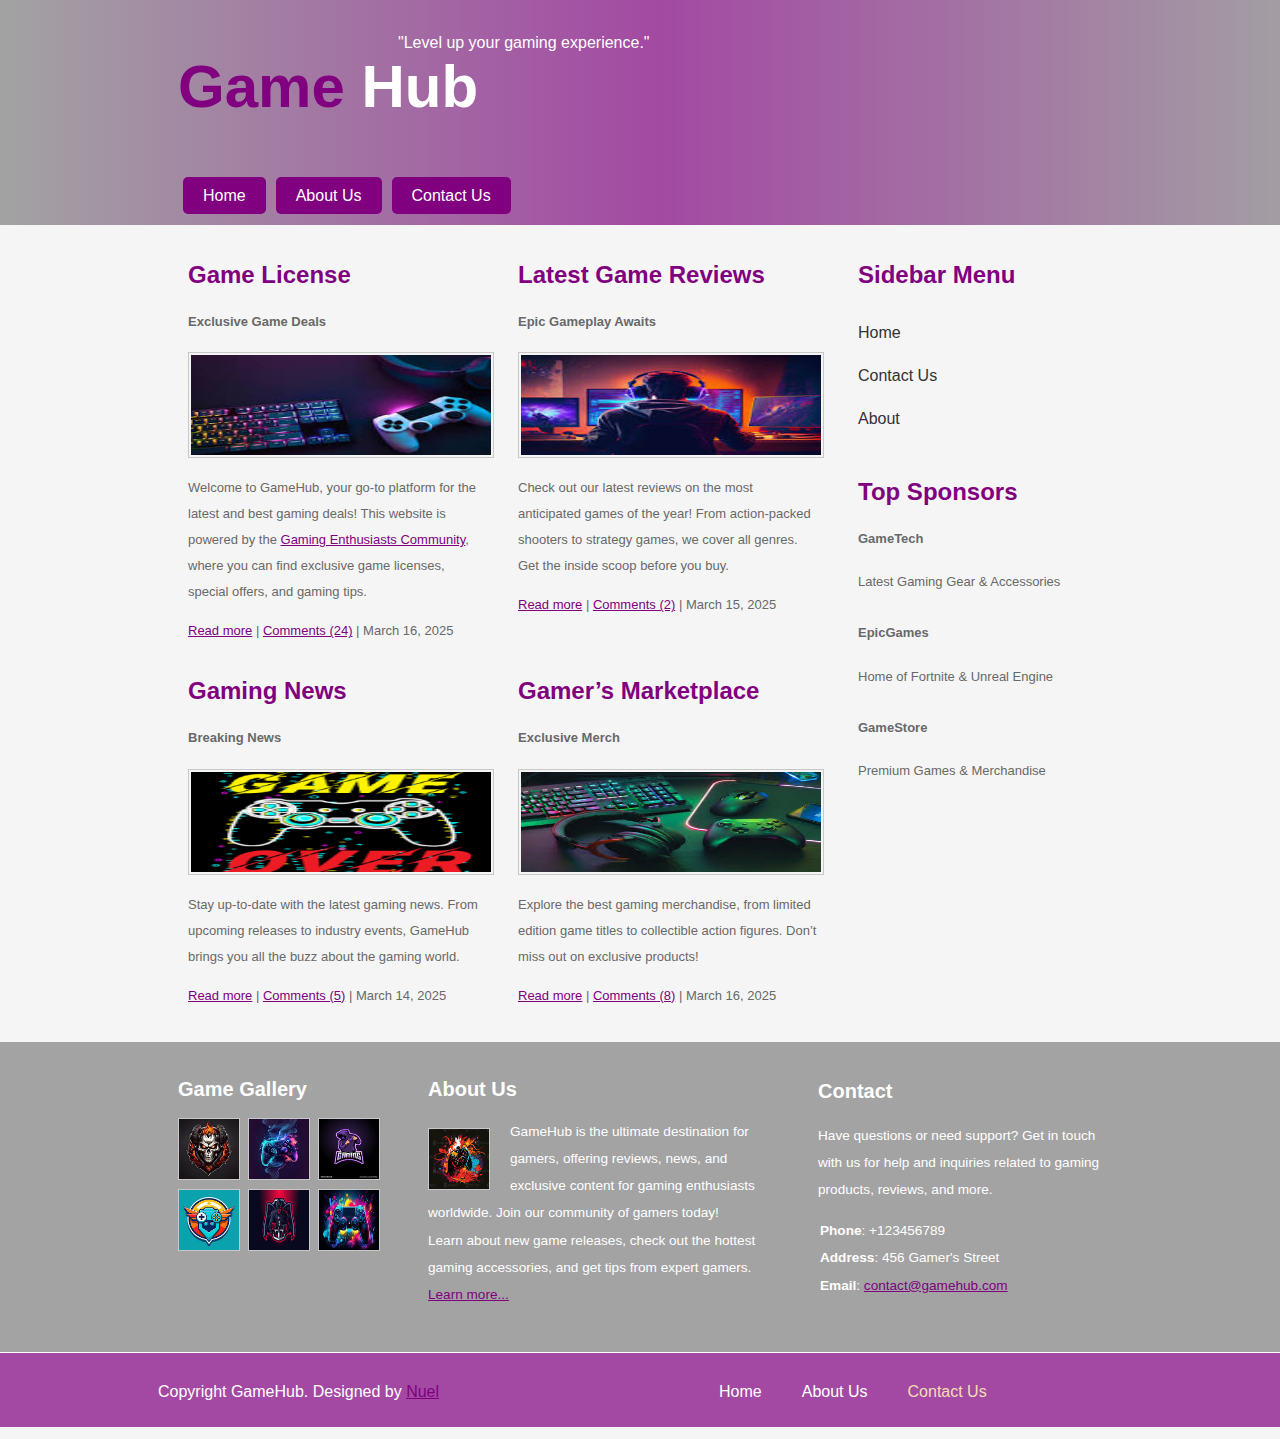
<file: index.html>
<!DOCTYPE html>
<html lang="en">
  <head>
    <meta charset="UTF-8" />
    <meta name="viewport" content="width=device-width, initial-scale=1.0" />
    <title>Home</title>
    <link rel="stylesheet" href="src/css/layout.css" />
    <link rel="stylesheet" href="src/css/styles.css" />
  </head>
  <body>
    <header>
      <div class="slogan">
        <p>"Level up your gaming experience."</p>
      </div>
      <div class="title">
        <h1>Game <span>Hub</span></h1>
      </div>
      <div class="link">
        <nav>
          <ul>
            <li><a href="index.html">Home</a></li>
            <li><a href="src/html/about.html">About Us</a></li>
            <li><a href="src/html/contact.html">Contact Us</a></li>
          </ul>
        </nav>
      </div>
    </header>

    <main>
      <div class="whole">
        <div class="Container">
          <article>
            <h2>Game License</h2>
            <h4>Exclusive Game Deals</h4>
            <img src="src/images/g_c.jpg" alt="gaming console" />
            <p class="template-description">
              Welcome to GameHub, your go-to platform for the latest and best
              gaming deals! This website is powered by the
              <span>Gaming Enthusiasts Community</span>, where you can find
              exclusive game licenses, special offers, and gaming tips.
            </p>
            <p>
              <a class="read-more" href="">Read more</a> |
              <a class="com" href="">Comments (24)</a> | March 16, 2025
            </p>
          </article>

          <article>
            <h2>Latest Game Reviews</h2>
            <h4>Epic Gameplay Awaits</h4>
            <img src="src/images/game _n.jpg" alt="game screenshot" />

            <p class="template-description">
              Check out our latest reviews on the most anticipated games of the
              year! From action-packed shooters to strategy games, we cover all
              genres. Get the inside scoop before you buy.
            </p>
            <p>
              <a class="read-more" href="">Read more</a> |
              <a class="com" href="">Comments (2)</a> | March 15, 2025
            </p>
          </article>

          <article>
            <h2>Gaming News</h2>
            <h4>Breaking News</h4>
            <img src="src/images/game.png" alt="gaming news" />
            <p class="template-description">
              Stay up-to-date with the latest gaming news. From upcoming
              releases to industry events, GameHub brings you all the buzz about
              the gaming world.
            </p>
            <p>
              <a class="read-more" href="">Read more</a> |
              <a class="com" href="">Comments (5)</a> | March 14, 2025
            </p>
          </article>

          <article>
            <h2>Gamer’s Marketplace</h2>
            <h4>Exclusive Merch</h4>
            <img src="src/images/last.jpg" alt="gaming merchandise" />
            <p class="template-description">
              Explore the best gaming merchandise, from limited edition game
              titles to collectible action figures. Don’t miss out on exclusive
              products!
            </p>
            <p>
              <a class="read-more" href="">Read more</a> |
              <a class="com" href="">Comments (8)</a> | March 16, 2025
            </p>
          </article>
        </div>
        <div class="side">
          <article class="side-bar">
            <h2>Sidebar Menu</h2>
            <nav class="side-search">
              <ul>
                <li><a href="index.html">Home</a></li>
                <li><a href="src/html/contact.html">Contact Us</a></li>
                <li><a href="src/html/about.html">About</a></li>
              </ul>
            </nav>
          </article>
          <article class="side-bar">
            <h2>Top Sponsors</h2>
            <ul class="side-search">
              <li>
                <h4>GameTech</h4>
                <p>Latest Gaming Gear & Accessories</p>
              </li>

              <li>
                <h4>EpicGames</h4>
                <p>Home of Fortnite & Unreal Engine</p>
              </li>

              <li>
                <h4>GameStore</h4>
                <p>Premium Games & Merchandise</p>
              </li>
            </ul>
          </article>
        </div>
      </div>
    </main>

    <footer>
      <div class="container-two">
        <article class="image">
          <div>
            <h2 class="head">Game Gallery</h2>
          </div>
          <div class="image-collection">
            <ul>
              <li>
                <img src="src/images/g1.jpg" alt="game screenshot 1" />
              </li>
              <li>
                <img src="src/images/g2.jpg" alt="game screenshot 2" />
              </li>
              <li>
                <img src="src/images/g3.jpg" alt="game screenshot 3" />
              </li>
              <li>
                <img src="src/images/g4.jpg" alt="game screenshot 4" />
              </li>
              <li>
                <img src="src/images/g5.jpg" alt="game screenshot 5" />
              </li>
              <li>
                <img src="src/images/g6.jpg" alt="game screenshot 6" />
              </li>
            </ul>
          </div>
        </article>

        <article class="About">
          <div>
            <h2 class="head">About Us</h2>
          </div>
          <div>
            <img src="src/images/about.jpg" alt="about us" />
          </div>
          <div>
            <p>
              GameHub is the ultimate destination for gamers, offering reviews,
              news, and exclusive content for gaming enthusiasts worldwide. Join
              our community of gamers today!
              <br />
              Learn about new game releases, check out the hottest gaming
              accessories, and get tips from expert gamers.
              <a href="">Learn more...</a>
            </p>
          </div>
        </article>

        <article class="Contact">
          <div>
            <h2 class="head">Contact</h2>
          </div>
          <div>
            <p>
              Have questions or need support? Get in touch with us for help and
              inquiries related to gaming products, reviews, and more.
            </p>
          </div>
          <div class="co">
            <ul>
              <li><strong>Phone</strong>: +123456789</li>
              <li><strong>Address</strong>: 456 Gamer's Street</li>
              <li>
                <strong>Email</strong>: <a class="EM">contact@gamehub.com</a>
              </li>
            </ul>
          </div>
        </article>
      </div>

      <div class="foot">
        <p>
          Copyright GameHub. Designed by
          <a class="EM" href="">Nuel</a>
        </p>
        <nav class="footer-search">
          <ul>
            <li><a href="index.html">Home</a></li>
            <li><a href="src/html/about.html">About Us</a></li>
            <li>
              <a style="color: wheat" href="src/html/contact.html"
                >Contact Us</a
              >
            </li>
          </ul>
        </nav>
      </div>
    </footer>
  </body>
</html>
</file>
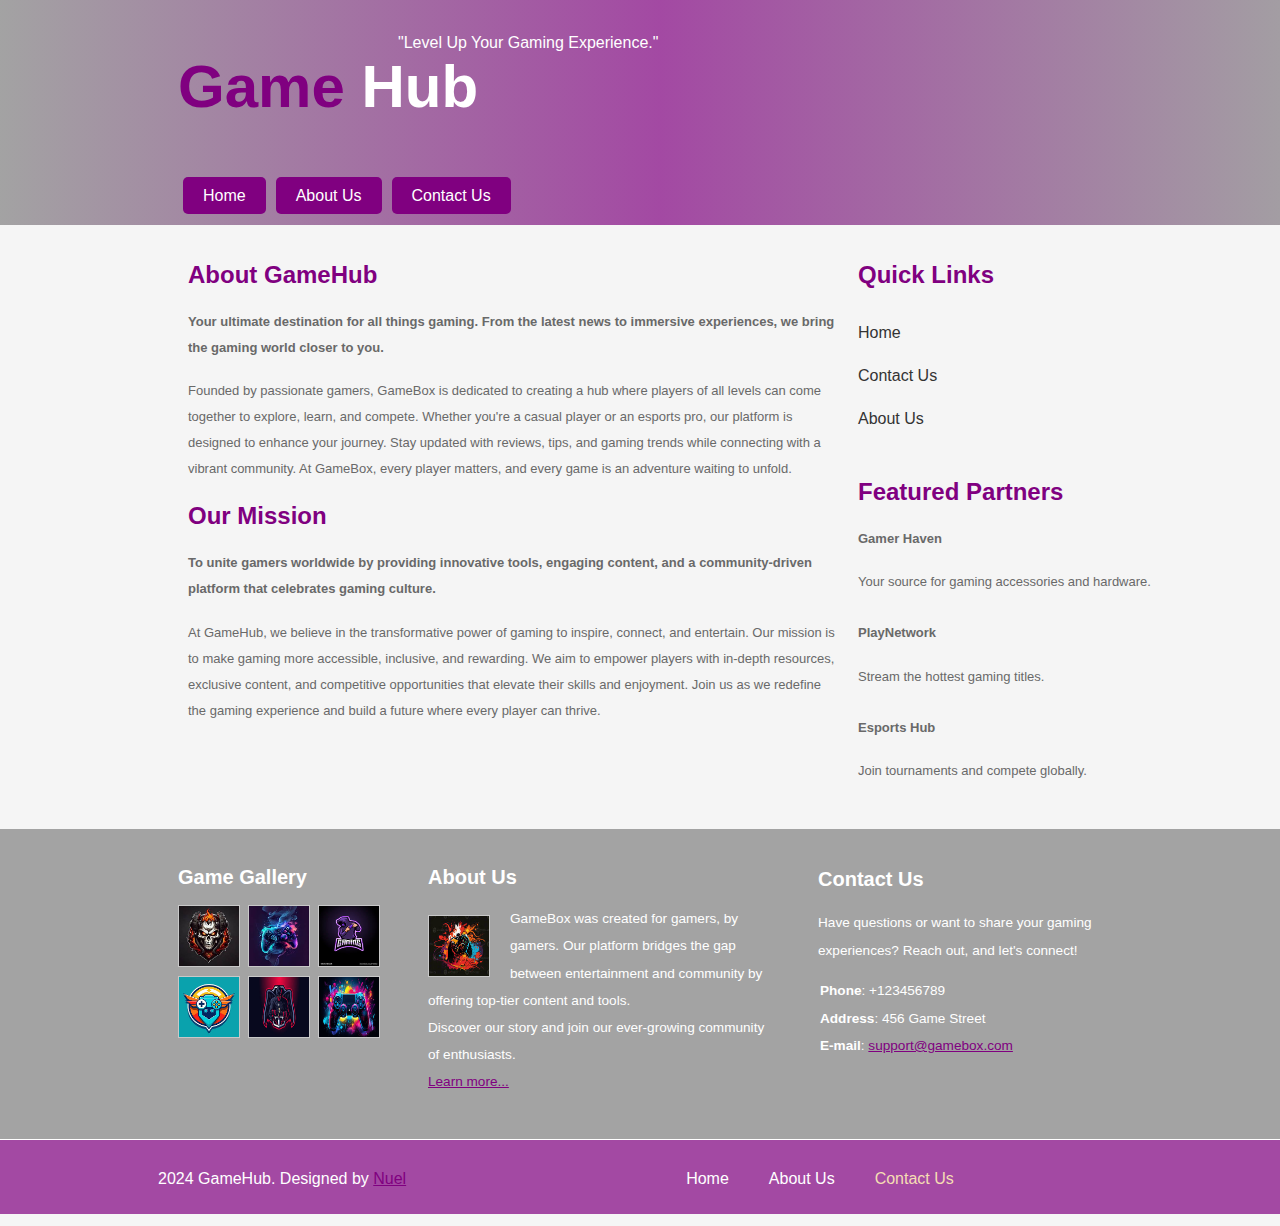
<file: src/html/about.html>
<!DOCTYPE html>
<html lang="en">
  <head>
    <meta charset="UTF-8" />
    <meta name="viewport" content="width=device-width, initial-scale=1.0" />
    <title>About Us - GameBox</title>
    <link rel="stylesheet" href="../css/layout.css" />
    <link rel="stylesheet" href="../css/styles.css" />
  </head>
  <body>
    <header>
      <div class="slogan">
        <p>"Level Up Your Gaming Experience."</p>
      </div>
      <div class="title">
        <h1>Game <span>Hub</span></h1>
      </div>
      <div class="link">
        <nav>
          <ul>
            <li><a href="../../index.html">Home</a></li>
            <li><a href="about.html">About Us</a></li>
            <li><a href="contact.html">Contact Us</a></li>
          </ul>
        </nav>
      </div>
    </header>

    <main>
      <div class="whole">
        <div>
          <article>
            <h2>About GameHub</h2>
            <h4>
              Your ultimate destination for all things gaming. From the latest
              news to immersive experiences, we bring the gaming world closer to
              you.
            </h4>
            <p>
              Founded by passionate gamers, GameBox is dedicated to creating a
              hub where players of all levels can come together to explore,
              learn, and compete. Whether you're a casual player or an esports
              pro, our platform is designed to enhance your journey. Stay
              updated with reviews, tips, and gaming trends while connecting
              with a vibrant community. At GameBox, every player matters, and
              every game is an adventure waiting to unfold.
            </p>
          </article>
          <article>
            <h2>Our Mission</h2>
            <h4>
              To unite gamers worldwide by providing innovative tools, engaging
              content, and a community-driven platform that celebrates gaming
              culture.
            </h4>
            <p>
              At GameHub, we believe in the transformative power of gaming to
              inspire, connect, and entertain. Our mission is to make gaming
              more accessible, inclusive, and rewarding. We aim to empower
              players with in-depth resources, exclusive content, and
              competitive opportunities that elevate their skills and enjoyment.
              Join us as we redefine the gaming experience and build a future
              where every player can thrive.
            </p>
          </article>
        </div>
        <div class="side">
          <article class="side-bar">
            <h2>Quick Links</h2>
            <nav class="side-search">
              <ul>
                <li><a href="../../index.html">Home</a></li>
                <li><a href="contact.html">Contact Us</a></li>
                <li><a href="about.html">About Us</a></li>
              </ul>
            </nav>
          </article>
          <article class="side-bar">
            <h2>Featured Partners</h2>
            <ul class="side-search">
              <li>
                <h4>Gamer Haven</h4>
                <p>Your source for gaming accessories and hardware.</p>
              </li>

              <li>
                <h4>PlayNetwork</h4>
                <p>Stream the hottest gaming titles.</p>
              </li>

              <li>
                <h4>Esports Hub</h4>
                <p>Join tournaments and compete globally.</p>
              </li>
            </ul>
          </article>
        </div>
      </div>
    </main>

    <footer>
      <div class="container-two">
        <article class="image">
          <div>
            <h2 class="head">Game Gallery</h2>
          </div>
          <div class="image-collection">
            <ul>
              <li><img src="../images/g1.jpg" alt="Game 1" /></li>
              <li><img src="../images/g2.jpg" alt="Game 2" /></li>
              <li><img src="../images/g3.jpg" alt="Game 3" /></li>
              <li><img src="../images/g4.jpg" alt="Game 4" /></li>
              <li><img src="../images/g5.jpg" alt="Game 5" /></li>
              <li><img src="../images/g6.jpg" alt="Game 6" /></li>
            </ul>
          </div>
        </article>

        <article class="About">
          <div>
            <h2 class="head">About Us</h2>
          </div>
          <div>
            <img src="../images/about.jpg" alt="About GameBox" />
          </div>
          <div>
            <p>
              GameBox was created for gamers, by gamers. Our platform bridges
              the gap between entertainment and community by offering top-tier
              content and tools.
              <br />Discover our story and join our ever-growing community of
              enthusiasts.
              <a href="about.html">Learn more...</a>
            </p>
          </div>
        </article>

        <article class="Contact">
          <div>
            <h2 class="head">Contact Us</h2>
          </div>
          <div>
            <p>
              Have questions or want to share your gaming experiences? Reach
              out, and let's connect!
            </p>
          </div>
          <div class="co">
            <ul>
              <li><strong>Phone</strong>: +123456789</li>
              <li><strong>Address</strong>: 456 Game Street</li>
              <li>
                <strong>E-mail</strong>: <a class="EM">support@gamebox.com</a>
              </li>
            </ul>
          </div>
        </article>
      </div>

      <div class="foot">
        <p>2024 GameHub. Designed by <a class="EM">Nuel </a></p>
        <nav class="footer-search">
          <ul>
            <li><a href="../../index.html">Home</a></li>
            <li><a href="about.html">About Us</a></li>
            <li><a style="color: wheat" href="contact.html">Contact Us</a></li>
          </ul>
        </nav>
      </div>
    </footer>
  </body>
</html>
</file>
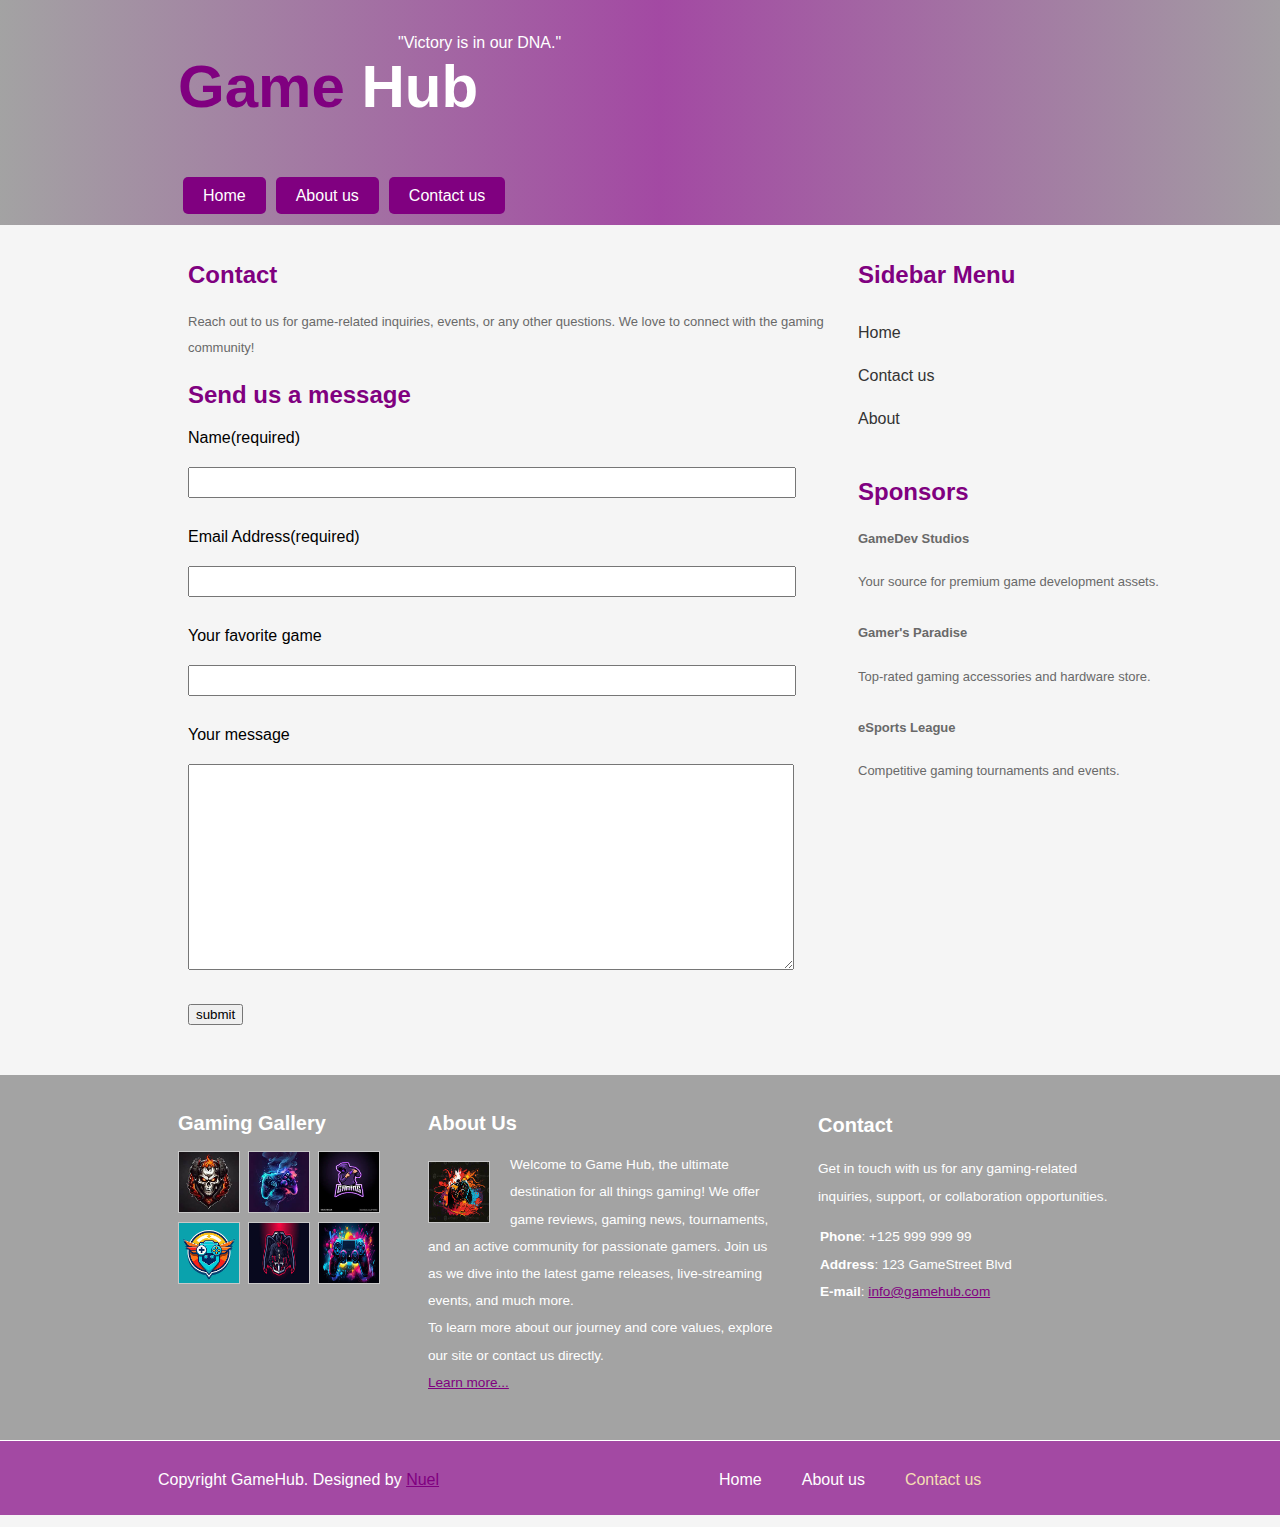
<file: src/html/contact.html>
<!DOCTYPE html>
<html lang="en">
  <head>
    <meta charset="UTF-8" />
    <meta name="viewport" content="width-device-width,initial-scale=1.0" />
    <title>Contact</title>
    <link rel="stylesheet" href="../css/layout.css" />
    <link rel="stylesheet" href="../css/styles.css" />
  </head>
  <body>
    <header>
      <div class="slogan">
        <p>"Victory is in our DNA."</p>
      </div>
      <div class="title">
        <h1>Game <span>Hub</span></h1>
      </div>
      <div class="link">
        <nav>
          <ul>
            <li><a href="../../index.html">Home</a></li>
            <li><a href="about.html">About us</a></li>
            <li><a href="contact.html">Contact us</a></li>
          </ul>
        </nav>
      </div>
    </header>

    <main>
      <div class="whole">
        <div>
          <article>
            <h2>Contact</h2>
            <p>
              Reach out to us for game-related inquiries, events, or any other
              questions. We love to connect with the gaming community!
            </p>
          </article>
          <article>
            <h2>Send us a message</h2>
            <form>
              <label for="name">Name(required)</label><br />
              <input type="text" id="name" required class="name" /> <br />
              <label for="email">Email Address(required)</label><br />
              <input type="email" id="email" required class="name" /><br />
              <label for="web">Your favorite game</label><br />
              <input type="text" id="web" class="name" /><br />
              <label for="message">Your message</label><br />
              <textarea name="message" id="message"></textarea><br />
              <input type="submit" value="submit" />
            </form>
          </article>
        </div>
        <div class="side">
          <article class="side-bar">
            <h2>Sidebar Menu</h2>
            <nav class="side-search">
              <ul>
                <li><a href="../../index.html">Home</a></li>
                <li><a href="contact.html">Contact us</a></li>
                <li><a href="about.html">About</a></li>
              </ul>
            </nav>
          </article>
          <article class="side-bar">
            <h2>Sponsors</h2>
            <ul class="side-search">
              <li>
                <h4>GameDev Studios</h4>
                <p>Your source for premium game development assets.</p>
              </li>
              <li>
                <h4>Gamer's Paradise</h4>
                <p>Top-rated gaming accessories and hardware store.</p>
              </li>
              <li>
                <h4>eSports League</h4>
                <p>Competitive gaming tournaments and events.</p>
              </li>
            </ul>
          </article>
        </div>
      </div>
    </main>

    <footer>
      <div class="container-two">
        <article class="image">
          <div>
            <h2 class="head">Gaming Gallery</h2>
          </div>
          <div class="image-collection">
            <ul>
              <li>
                <img src="../images/g1.jpg" alt="game-1" />
              </li>
              <li>
                <img src="../images/g2.jpg" alt="game-2" />
              </li>
              <li>
                <img src="../images/g3.jpg" alt="game-3" />
              </li>
              <li>
                <img src="../images/g4.jpg" alt="game-4" />
              </li>
              <li>
                <img src="../images/g5.jpg" alt="game-5" />
              </li>
              <li>
                <img src="../images/g6.jpg" alt="game-6" />
              </li>
            </ul>
          </div>
        </article>

        <article class="About">
          <div>
            <h2 class="head">About Us</h2>
          </div>
          <div>
            <img src="../images/about.jpg" alt="about-pic" />
          </div>
          <div>
            <p>
              Welcome to Game Hub, the ultimate destination for all things
              gaming! We offer game reviews, gaming news, tournaments, and an
              active community for passionate gamers. Join us as we dive into
              the latest game releases, live-streaming events, and much more.
              <br />To learn more about our journey and core values, explore our
              site or contact us directly.
              <a href="">Learn more...</a>
            </p>
          </div>
        </article>

        <article class="Contact">
          <div>
            <h2 class="head">Contact</h2>
          </div>
          <div>
            <p>
              Get in touch with us for any gaming-related inquiries, support, or
              collaboration opportunities.
            </p>
          </div>
          <div class="co">
            <ul>
              <li><strong>Phone</strong>: +125 999 999 99</li>
              <li><strong>Address</strong>: 123 GameStreet Blvd</li>
              <li>
                <strong>E-mail</strong>: <a class="EM"> info@gamehub.com</a>
              </li>
            </ul>
          </div>
        </article>
      </div>

      <div class="foot">
        <p>
          Copyright GameHub. Designed by
          <a class="EM">Nuel</a>
        </p>
        <nav class="footer-search">
          <ul>
            <li><a href="../../index.html">Home</a></li>
            <li><a href="about.html">About us</a></li>
            <li><a style="color: wheat" href="contact.html">Contact us</a></li>
          </ul>
        </nav>
      </div>
    </footer>
  </body>
</html>
</file>
<file: src/css/layout.css>
/* Header nav bar layout*/
header ul {
  display: flex;
  list-style: none;
  padding-bottom: 20px;
  margin-left: 15px;
}

/*Main content layout*/
.whole {
  display: grid;
  grid-template-columns: 650px 350px;
  padding-left: 180px;
  column-gap: 20px;
}

/* Main content picture layout */
.Container {
  display: grid;
  grid-template-columns: 300px 300px;
  column-gap: 30px;
}

/*Footer about, contact and image collection layout*/
.container-two {
  display: grid;
  grid-template-columns: 300px 300px 300px;
  column-gap: 40px;
  background-color: rgba(
    128,
    128,
    128,
    0.7
  ); /* Light gray background for footer */
  padding: 20px 30px 30px 180px;
  margin: 20px -50px;
}

/*Footer image collection layout*/
.image-collection ul {
  list-style-type: none;
  display: grid;
  grid-template-columns: 70px 70px 70px;
  row-gap: 5px;
  width: 70px;
}

/*Footer copyright and nav bar layout*/
.foot {
  display: flex;
  background-color: rgba(128, 0, 128, 0.7); /* Purple background for footer */
  margin: -20px -50px;
  border-top: 1px solid white;
  color: white;
  padding-bottom: 10px;
  padding-left: 170px;
}

/*Footer nav bar layout*/
.foot ul {
  list-style: none;
  display: flex;
  margin-top: 30px;
  margin-left: 200px;
}
</file>
<file: src/css/styles.css>
body {
  font-family: Arial;
  background-color: #f5f5f5; /* Light gray background */
}

/*Header style*/
header {
  background: linear-gradient(
    to right,
    rgba(128, 128, 128, 0.7),
    rgba(128, 0, 128, 0.7) 50%,
    rgba(128, 128, 128, 0.7)
  );
  margin: -20px -50px 0px -10px;
  padding-left: 130px;
}
header a:hover {
  background-color: #800080; /* Purple hover effect */
  transition: 0.3s;
}
.slogan {
  color: #fff;
  margin-left: 270px;
  padding-top: 30px;
}
.title {
  font-size: 30px;
  color: rgb(128, 0, 128); /* Purple color for title */
  margin-top: -40px;
  padding-left: 50px;
  padding-bottom: 10px;
}
h1 span {
  color: white;
}
header li a {
  padding: 10px 20px 10px 20px;
  margin-right: 10px;
  border-radius: 5px;
  background-color: rgb(128, 0, 128); /* Purple background for links */
  border: none;
  color: white;
  text-decoration: none;
}

/*Main style*/
.whole p,
h4 {
  line-height: 2em;
  font-size: 13px;
  color: rgb(105, 105, 105); /* Dark gray for text */
}

.Container span,
.com {
  color: #800080; /* Purple color for links */
  text-decoration: underline;
}
.Container img {
  width: 100%;
  height: 100px;
  border: 1px solid rgb(200, 200, 200); /* Light gray border */
  padding: 2px 2px 2px 2px;
}
.read-more {
  color: #800080; /* Purple for read more links */
}
.whole h2 {
  color: #800080; /* Purple color for headings */
}
.side-search a {
  text-decoration: none;
  color: #333333; /* Dark gray links */
}
.side-search li {
  margin-bottom: 25px;
  margin-left: -40px;
  list-style: none;
}
.side-search ul {
  margin-bottom: 50px;
  margin-top: 35px;
}

/*Footer style*/
.image-collection img {
  width: 60px;
  height: 60px;
  border: 1px solid rgb(200, 200, 200); /* Light gray border */
}
.head {
  color: white;
  font-size: 20px;
}

.image h2 {
  margin-left: 40px;
}
.About {
  margin-left: -50px;
}
.About img {
  float: left;
  width: 60px;
  height: 60px;
  margin-right: 20px;
  margin-top: 10px;
  border: 1px solid rgb(200, 200, 200); /* Light gray border */
}
.About p {
  color: white;
  line-height: 2em;
  text-align: left;
  font-size: 0.85em;
  width: 350px;
}
.About a {
  color: #800080; /* Purple color for About section links */
  display: block;
}
.Contact {
  color: white;
  line-height: 2em;
  font-size: 0.85em;
}

.Contact ul {
  list-style: none;
  margin-left: -38px;
}
.foot a {
  padding: 10px 20px 10px 20px;
  text-decoration: none;
  color: white;
}
.foot p {
  margin-left: 30px;
  margin-top: 30px;
}
.foot .EM,
.EM {
  color: #800080; /* Purple color for footer links */
  text-decoration: underline;
  padding-left: 0px;
}

/*Contact page main style*/
.name {
  margin-top: 20px;
  margin-bottom: 30px;
  width: 600px;
  height: 25px;
}
input {
  margin-bottom: 30px;
}
textarea {
  margin-top: 20px;
  margin-bottom: 30px;
  width: 600px;
  height: 200px;
}
</file>
